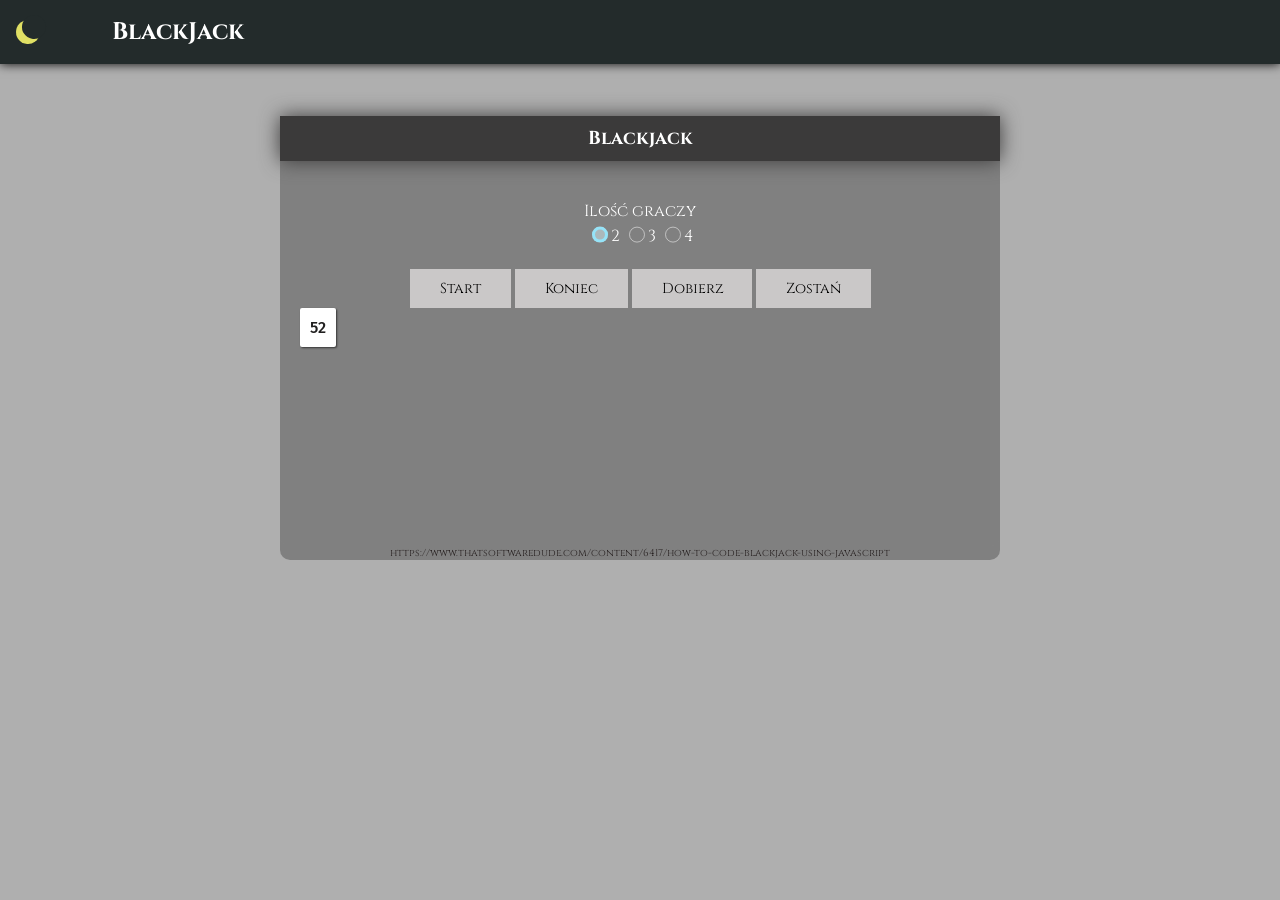
<file: index.html>
<!DOCTYPE html>
<html lang="en">
<head>
    <meta charset="UTF-8">
    <meta http-equiv="X-UA-Compatible" content="IE=edge">
    <meta name="viewport" content="width=device-width, initial-scale=1.0">
    <link rel="stylesheet" href="blackjack.css">
    <link rel="stylesheet" href="style.css">
    <link rel="preconnect" href="https://fonts.googleapis.com">
    <link rel="preconnect" href="https://fonts.gstatic.com" crossorigin>
    <link href="https://fonts.googleapis.com/css2?family=Cinzel:wght@400;700&family=Fira+Sans:wght@100;300;500&display=swap" rel="stylesheet">
    <title>Document</title>
</head>
<body>
    <header>
        <button id="theme-toggle" type="button"> </button>
        <nav>
            <ul>
                <li><h1>BlackJack</h1></li>
            </ul>
        </nav>   
    </header>
    <main>
        <div class="game">
            <div class="game">
                <h3>Blackjack</h3>
                
                <div class="game-body">
                    <span>Ilość graczy</span>
                    <br>
                    <label class="radplay">
                        <input type="radio" name="playercount" id="2p" value="2" onclick="playersCount = 2;" checked><span>2</span>
                    
                    <label class="radplay">
                        <input type="radio" name="playercount" id="3p" value="3" onclick="playersCount = 3;"><span>3</span>
                    </label>
                    <label class="radplay">
                        <input type="radio" name="playercount" id="4p" value="4" onclick="playersCount = 4;"><span>4</span>
                    </label>
                    
                    <div class="game-options">
                        <br>
                        <input type="button" id="btnStart" class="btn" value="Start" onclick="startblackjack()">
                        <input type="button" class="btn" value="Koniec" onclick="end()">
                        <input type="button" class="btn" value="Dobierz" onclick="hitMe()">
                        <input type="button" class="btn" value="Zostań" onclick="stay()">
                        
                        
                    </div>
                    <div class="status" id="status"></div>
                    <div id="deck" class="deck">
                        <div id="deckcount">52</div>
                    </div>
                    <br>
                    <div id="players" class="players"></div>
                    
                    <div class="clear"></div>
                    
                </div>
            </div>
            <div class="game-footer">https://www.thatsoftwaredude.com/content/6417/how-to-code-blackjack-using-javascript</div>
        </div>
    </main>
</body>
</html>
<script src="script.js"></script>
<script src="blackjack.js"></script>
</file>
<file: blackjack.css>
.game {
    max-width: 720px;
    border-radius: 10px;
    margin: 0 auto;
    background: var(--blackjack-color);
    text-align: center;
    min-height: 430px;
    font-family: 'Cinzel', serif;
}

.btn {
    border: none;
    padding: 10px 30px;
    border-radius: 10px;
    cursor: pointer;
    font-family: 'Cinzel', serif;
    max-width: 120px;
    min-width: 50px;
    font-size: calc(.5rem + .5vw);
    background: var(--blackjack-button);
    color: var(--blackjack-button-text) !important;
    border-radius: 0px;
}

.btn:hover {
    background: var(--blackjack-button-hover);
}

.game h3 {
    padding: 10px 0;
    background: var(--blackjack-h3);
    box-shadow: 0px 0px 20px 0 var(--blackjack-h3);
    color: white;
    
}

.game .game-body {
    padding: 20px;
}

.game .game-options {
    text-align: center;
}
.game .card {
    width: 50px;
    height: 80px;
    padding: 10px;
    background-color: white;
    display: inline-block;
    border-radius: 5px;
    font-size: 10pt;
    text-align: center;
    margin: 3px;
    border: solid 1px;
    color: #000;
    font-size: 1.5rem;
}

.game .status {
    display: inline-block;
    border-radius: 10px;
    padding: 5px 20px;
    margin: 0 auto;
    margin-top: 10px;
    display: none;
    color: var(--blackjack-status);
}

.players {
    max-width: 620px;
    margin: 0 auto;
    margin-top: 20px;
    text-align: center;
}

.player {
    width: 40%;
    border-radius: 10px;
    padding: 10px;
    display: inline-block;
    margin: 1%;
    vertical-align: top;
    background: var(--player-background);
    color: #000;
    font-family: 'Fira Sans', sans-serif;
}

.player.active {
    background: var(--player-background-active);
}

.points {
    text-align: center;
    font-size: 20pt;
    font-weight: bold;
    margin: 10px;
    font-family: 'Cinzel', serif;
}

.deck {
    float: left;
    background: rgb(255, 255, 255);
    color: rgb(32, 31, 31);
    padding: 10px;
    border-radius: 2px;
    box-shadow: 1px 1px 2px 0 rgb(53, 53, 53);
    font-family: 'Fira Sans', sans-serif;
    font-weight: 500;
}

.game-footer{
    color: var(--game-footer-text);
    font-size: 10px;
    user-select: text;
}
</file>
<file: style.css>
*,
*::before,
*::after{
    box-sizing: border-box;
    user-select: none;
    transition: .2s;
}

::selection {
    color: #a0a0a0;
    background: #0e1111;
  }

:root{
    --background-color: rgb(175, 175, 175);
    --font-color: #0e1111;
    --nav-background-color: #232b2b;
    --nav-color: #fff ;
    --nav-shadow-color: #070606;
    --sunmoon: var(rgba(0,0,0,0));
    --sunmoon: var(--nav-background-color);
    --sunmoon-color: rgb(224, 224, 100);
    --blackjack-color: gray;
    --blackjack-h3: rgb(59, 58, 58);
    --blackjack-status: #000;
    --player-background: #abb8bb;
    --player-background-active: #95e3f8;
    --blackjack-button: rgb(202, 200, 200);
    --blackjack-button-hover: rgb(89, 90, 90);
    --blackjack-button-text: rgb(0, 0, 0);
    --game-footer-text: rgb(41, 35, 35);
}

html[data-theme='light']{
    --background-color: rgb(175, 175, 175);
    --font-color: #0e1111;
    --nav-background-color: #232b2b;
    --nav-color: #fff ;
    --nav-shadow-color: #070606;
    --sunmoon: var(rgba(0,0,0,0));
    --sunmoon: var(--nav-background-color);
    --sunmoon-color: rgb(224, 224, 100);
    --blackjack-color: gray;
    --blackjack-h3: rgb(59, 58, 58);
    --blackjack-status: #000;
    --player-background: #abb8bb;
    --player-background-active: #95e3f8;
    --blackjack-button: rgb(202, 200, 200);
    --blackjack-button-hover: rgb(89, 90, 90);
    --blackjack-button-text: rgb(0, 0, 0);
    --game-footer-text: rgb(41, 35, 35);
}

html[data-theme='dark']{
    --background-color: #232b2b;
    --font-color: #fff;
    --nav-background-color: #0e1111;
    --nav-color: #fff ;
    --nav-shadow-color: #0e1111;
    --sunmoon: var(--nav-background-color);
    --sunmoon-color: rgb(199, 199, 199);
    --blackjack-color: #414a4c;
    --blackjack-h3: #202424;
    --blackjack-status: #fff;
    --player-background: #b8c8cc;
    --player-background-active: #06b9eb;
    --blackjack-button: #222;
    --blackjack-button-hover: rgb(89, 90, 90);
    --blackjack-button-text: #fff;
    --game-footer-text: rgb(128, 128, 128);
}

body{
    margin: 4.1rem 0 0 0;
    padding: 0;
    background-color: var(--background-color);
    color: var(--font-color);
    font-family: 'Fira Sans', sans-serif;
    font-weight: 300;
}

header {
    position: fixed;
    top: 0;
    left: 0;
    right: 0;
    height: 4rem;
    background-color: var(--nav-background-color);
    box-shadow: 0 0 10px 0 var(--nav-shadow-color);
    display: flex;
    align-items: center;
    font-family: 'Cinzel', serif;
}

header * {
    display: inline;
    color: var(--nav-color);
}

header li {
    margin: 2rem;
}

header li a {
    color: var(--font-color);
    text-decoration: none;
}

#theme-toggle{
    width: 1.5rem;
    height: 1.5rem;
    margin-left: 1rem;
    outline: none;
    border: none;
    border-radius: 50%;
    background-color: var(--sunmoon-color);
    transform: rotate(10deg);
    transition: .75s;
    cursor: pointer;
}

#theme-toggle::before{
    content: "";
    display: block;
    width: 1.5rem;
    height: 1.5rem;
    background-color: var(--sunmoon);
    position: absolute;
    border-radius: 50%;
    top: -6px;
    left: 5px;  
}

main{
    padding-top: 2rem;
}

span{
    color: white;
}

input[type="radio"] {
    background-color: transparent;
    border: .0625em solid rgba(255,255,255,.5);
    border-radius: 50%;
    box-shadow: inset 0 0 0 0 white;
    cursor: pointer;
    font: inherit;
    height: 1em;
    outline: none;
    width: 1em;
    appearance: none;
    line-height: 1.4;
    transform: translateY(0.1em);
  }

  input[type="radio"]:checked {
    background-color: var(--player-background);
    box-shadow: inset 0 0 0 .1875em var(--player-background-active);
    transition: background .15s, box-shadow .5s; 
    border: none;
  }
</file>
